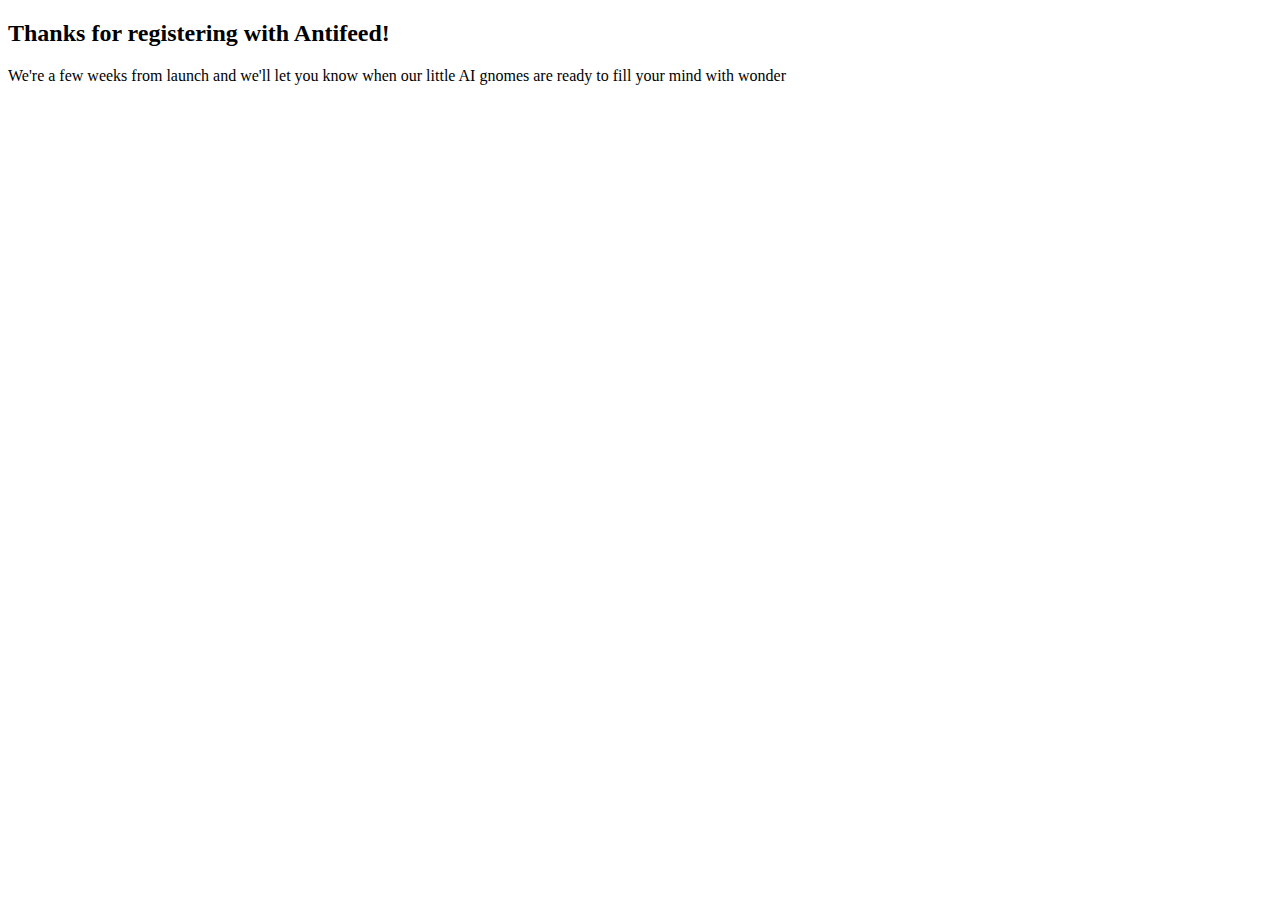
<file: thanks.html>
<!DOCTYPE html>
<html>
  <head>
    <meta charset="utf-8">
    <title>Antifeed - Thanks</title>
    <link rel="stylesheet" href="https://maxcdn.bootstrapcdn.com/bootstrap/4.0.0-alpha.5/css/bootstrap.min.css" integrity="sha384-AysaV+vQoT3kOAXZkl02PThvDr8HYKPZhNT5h/CXfBThSRXQ6jW5DO2ekP5ViFdi" crossorigin="anonymous">
    <link rel="stylesheet" href="css/main.css" media="screen">
  </head>
  <body>
    <div class="container">
    <h2>Thanks for registering with Antifeed!</h2>
    <p class="lead">We're a few weeks from launch and we'll let you know when our little AI gnomes are ready to fill your mind with wonder</p>
    </div>
  </body>
</html>
</file>
<file: css/main.css>
#conversational {
 display: none;
}

#form-outer {

}

footer {
  text-align: center;
  padding-top: 2em;
}
</file>
